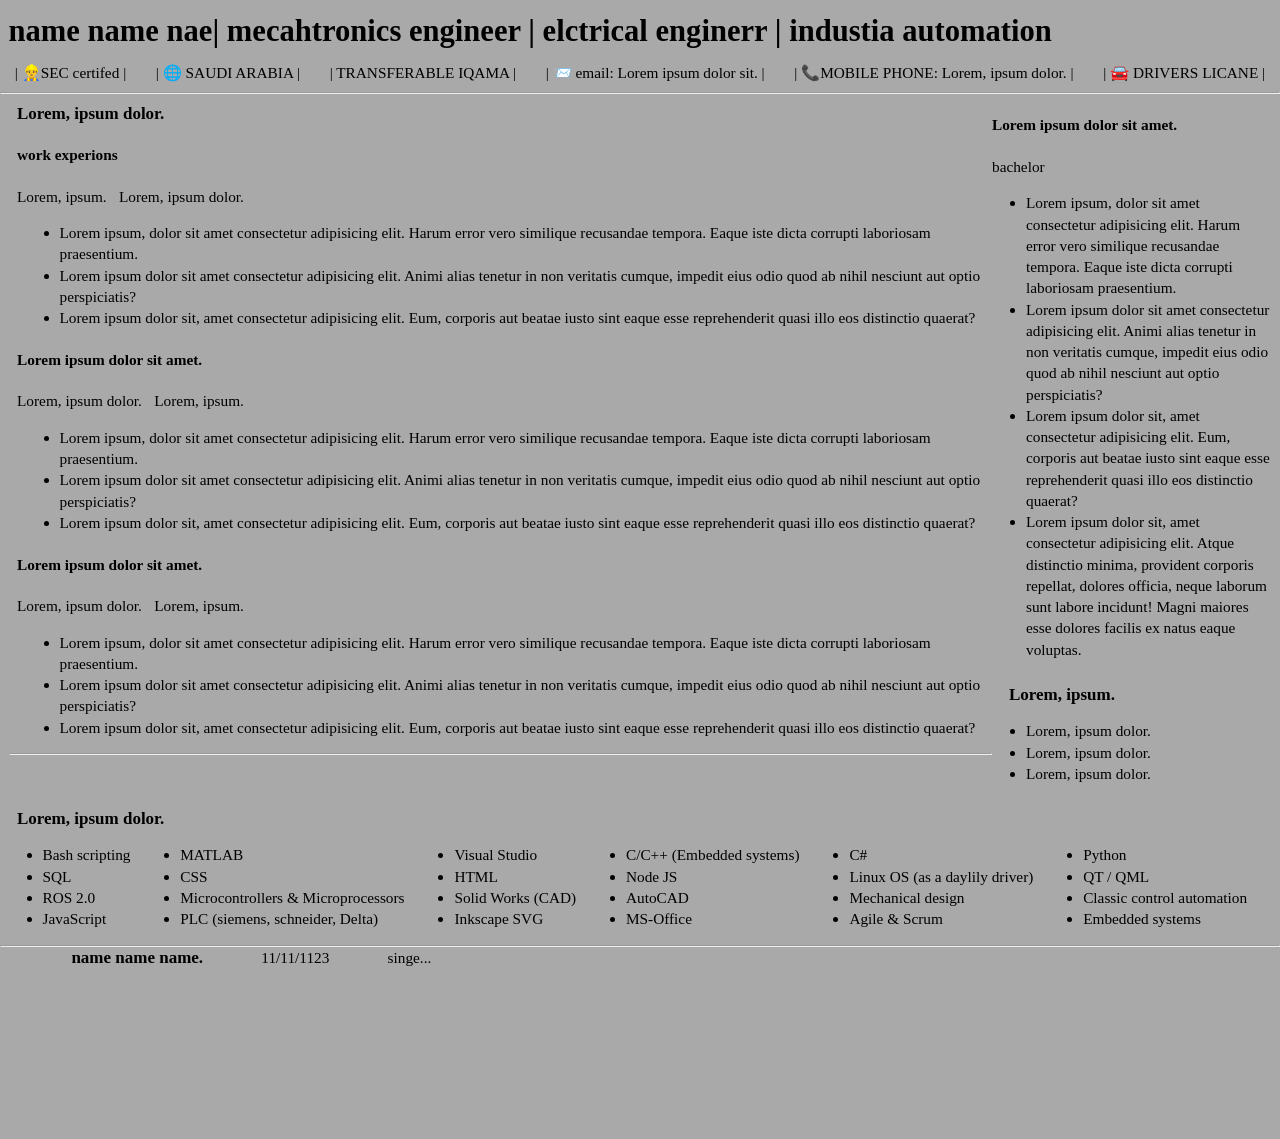
<file: CV_page.html>
<!DOCTYPE html>
<html lang="en">
<head>
  <meta charset="UTF-8">
  <meta http-equiv="X-UA-Compatible" content="IE=edge">
  <meta name="viewport" content="width=device-width, initial-scale=1.0">
  <link rel="stylesheet" href="CV_page.css">
  <title>Document</title>
</head>
  
<body>

  <header>
    <h1><span> name name nae|</span> mecahtronics engineer | elctrical enginerr | industia automation</h1>
    <ul>
      
      <li>👷‍♂️SEC certifed</li>
      <li>🌐 SAUDI ARABIA</li>
      <li>TRANSFERABLE IQAMA</li>
      <li>📨 email: Lorem ipsum dolor sit.</li>
      <li>📞MOBILE PHONE: Lorem, ipsum dolor.</li>
      <li>🚘 DRIVERS LICANE </li>
      
      
    </ul>
    <hr>
  </header>
  
  
  <section class="work">
    
    <h3>Lorem, ipsum dolor.</h3>
    <article class=" j1">
      
      
      <h4>work experions</h4>
     
      <span> Lorem, ipsum.</span>
      
      <date>Lorem, ipsum dolor.</date>
      
      <ul>
        <li>Lorem ipsum, dolor sit amet consectetur adipisicing elit. Harum error vero similique recusandae tempora. Eaque iste dicta corrupti laboriosam praesentium.</li>
        <li>Lorem ipsum dolor sit amet consectetur adipisicing elit. Animi alias tenetur in non veritatis cumque, impedit eius odio quod ab nihil nesciunt aut optio perspiciatis?</li>
        <li>Lorem ipsum dolor sit, amet consectetur adipisicing elit. Eum, corporis aut beatae iusto sint eaque esse reprehenderit quasi illo eos distinctio quaerat?</li>
      </ul>
    </article>
    
     <article class=" j2">
      <h4>Lorem ipsum dolor sit amet.</h4>
      
       <date>Lorem, ipsum dolor.</date>
      <span> Lorem, ipsum.</span>
      
       <ul>
        <li>Lorem ipsum, dolor sit amet consectetur adipisicing elit. Harum error vero similique recusandae tempora. Eaque iste dicta corrupti laboriosam praesentium.</li>
        <li>Lorem ipsum dolor sit amet consectetur adipisicing elit. Animi alias tenetur in non veritatis cumque, impedit eius odio quod ab nihil nesciunt aut optio perspiciatis?</li>
        <li>Lorem ipsum dolor sit, amet consectetur adipisicing elit. Eum, corporis aut beatae iusto sint eaque esse reprehenderit quasi illo eos distinctio quaerat?</li>
      </ul>
    </article>
    
     <article class=" j3">
      <h4>Lorem ipsum dolor sit amet.</h4>
      <date>Lorem, ipsum dolor.</date>
       
       <span> Lorem, ipsum.</span>
      <ul>
        <li>Lorem ipsum, dolor sit amet consectetur adipisicing elit. Harum error vero similique recusandae tempora. Eaque iste dicta corrupti laboriosam praesentium.</li>
        <li>Lorem ipsum dolor sit amet consectetur adipisicing elit. Animi alias tenetur in non veritatis cumque, impedit eius odio quod ab nihil nesciunt aut optio perspiciatis?</li>
        <li>Lorem ipsum dolor sit, amet consectetur adipisicing elit. Eum, corporis aut beatae iusto sint eaque esse reprehenderit quasi illo eos distinctio quaerat?</li>
      </ul>
    </article>
    
       <hr>
  </section>
  
  
  <section class="edu">

     
      <h4>Lorem ipsum dolor sit amet.</h4>
    
     <span> bachelor </span>
     
    <ul>
        <li>Lorem ipsum, dolor sit amet consectetur adipisicing elit. Harum error vero similique recusandae tempora. Eaque iste dicta corrupti laboriosam praesentium.</li>
        <li>Lorem ipsum dolor sit amet consectetur adipisicing elit. Animi alias tenetur in non veritatis cumque, impedit eius odio quod ab nihil nesciunt aut optio perspiciatis?</li>
        <li>Lorem ipsum dolor sit, amet consectetur adipisicing elit. Eum, corporis aut beatae iusto sint eaque esse reprehenderit quasi illo eos distinctio quaerat?</li>
        <li>Lorem ipsum dolor sit, amet consectetur adipisicing elit. Atque distinctio minima, provident corporis repellat, dolores officia, neque laborum sunt labore incidunt! Magni maiores esse dolores facilis ex natus eaque voluptas.</li>
      </ul>
       
    
    
  </section>
  
  <section class="lang">
   
    <h3>Lorem, ipsum.</h3>
    
    <ul>
      <li>Lorem, ipsum dolor.</li>
      <li>Lorem, ipsum dolor.</li>
      <li>Lorem, ipsum dolor.</li>
    </ul>
    
  </section>
  
  
  <footer>
    
    <article>
     
      <h3>Lorem, ipsum dolor.</h3>
      <ul>
        <li>Bash scripting</li>
      <li>MATLAB</li>
      <li>Visual Studio</li>
      <li>C/C++ (Embedded systems)</li>
      <li class="BeBold">C#</li>
      <li>Python</li>
      <li>SQL</li>
      <li>CSS</li>
      <li>HTML</li>
      <li>Node JS</li>
      <li>Linux OS (as a daylily driver)</li>
      <li>QT / QML</li>
      <li>ROS 2.0</li>
      <li>Microcontrollers & Microprocessors</li>
      <li>Solid Works (CAD)</li>
      <li>AutoCAD</li>
      <li>Mechanical design</li>
      <li>Classic control automation</li>
      <li>JavaScript</li>
      <li>PLC (siemens, schneider, Delta)</li>
      <li>Inkscape SVG</li>
      <li>MS-Office</li>
      <li>Agile & Scrum</li>
      <li>Embedded systems</li>
      </ul>
    </article>
    
    <article class="info">
      
      <hr>
      
      <h3>name name name.</h3>
     
      <data>11/11/1123</data>
      
      <div>singe...</div>
   
    </article>
  </footer>
  
  
</body>

</html>
</file>
<file: CV_page.css>
body{
  background-color:darkgray;
  color: black;
  
  
  margin: 0px;
  margin-left:10;
  padding:0px;
  
  /*
  width:100vw ;
  height:100vw;
  */
  
  height: auto;       
    width: 100%;
    zoom: 0.85;
  
  
  line-height:25px;
  
  display:grid;
  grid-template-rows: repeat(10%,10);
  grid-template-columns:repeat(10%,10);;
  
  font-size:18px;
  font-style:alias;
  
}

h1{
  margin-left:10px;
}

h3{
  margin:0px;
  padding:0px;
  
  margin-left:20px;
  margin-top:10px ;
  text-transform:bold;
  font-weight:900;
  font-size:20px;
  
  
}


hr{
  color:blueviolet;
  margin:0px;
  padding:0px;
  margin-top:10px;
  
  
}


header{
  grid-area:1/1/1/11;
  
  
  margin:0px;
  padding:0px;
  
  display:flex;
  justify-content:space-between;
  flex-direction:column;
  
  
}

header ul{
  
  margin:0;
  padding:0;
 
  list-style: none;
  display:flex;
  flex-direction:row;
  justify-content:space-around;
  
  
  
}


header li::before {
  
  content: " | ";
}
header li::after {
  
  content: " | ";
}


.work{
  grid-area:2/1/8/9;
  
}

.work :not(h3) {
  margin-left: 10px;
}
.edu{
  grid-area:2/9/7/11;
  
  margin:0px;
  padding:0px;
  margin-right:10px;

}

,lang{
  grid-area:7/9/9/11;
}




footer{
  grid-area:8/1/10/11;
  
}

footer ul{
  display: grid;
  grid-template-columns: repeat(6, auto);
  
  margin-left:10px;
  
  grid-auto-flow: row;
  column-gap: 20px;
}

.info :not(hr){
  
  display:inline;
  padding-left:5vw;
  
 
}




.BeBoldv{
  width:800;
  
}
</file>
